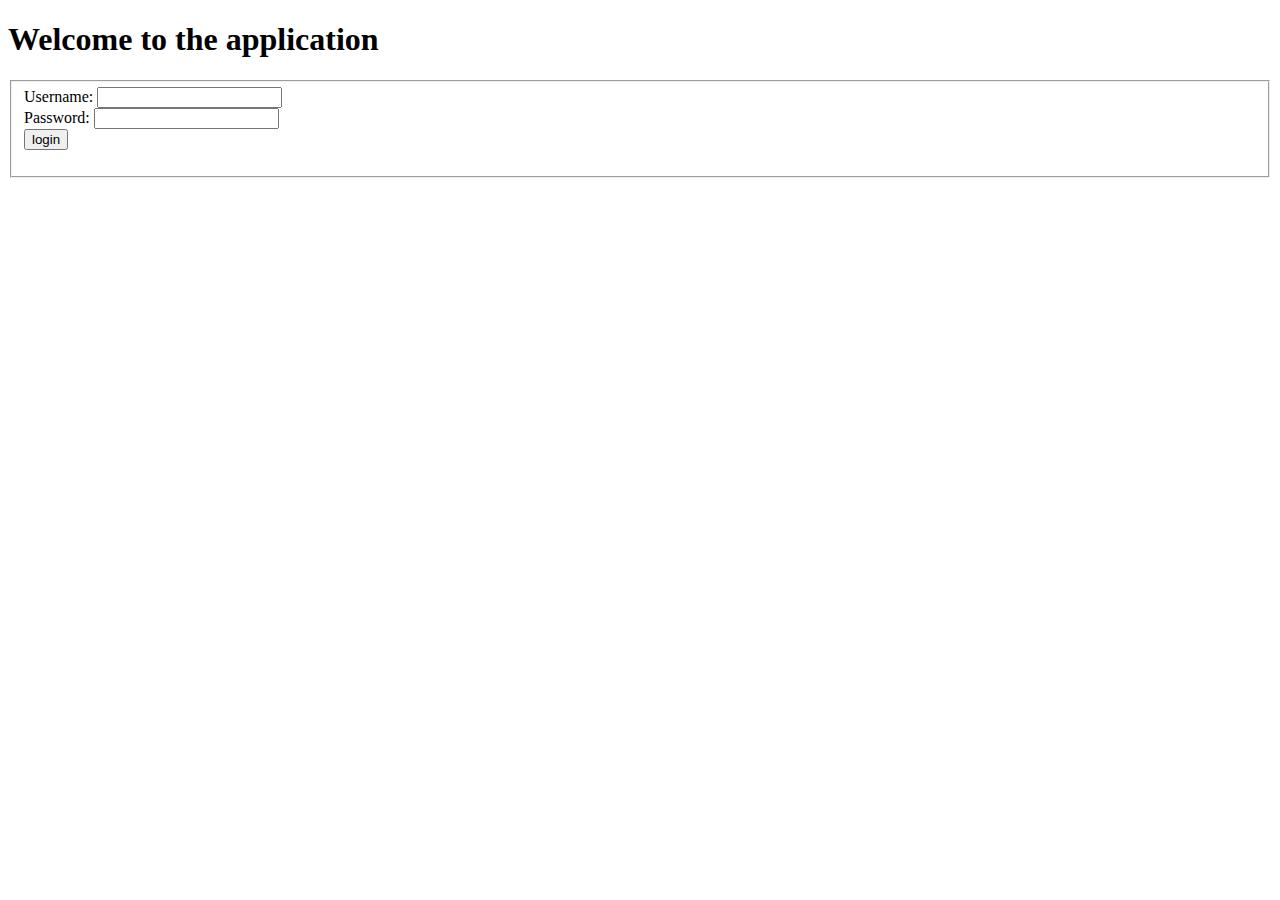
<file: TIW_Tiziano-Ettore_RIA/src/main/webapp/index.html>
<!DOCTYPE html>
<html>
<head>
<meta charset="ISO-8859-1">
<title>Login page</title>
<link rel="stylesheet" type="text/css" media="all" href="CSS/mystyle.css" />
<script src="utils.js" charset="utf-8" defer></script>
<script src="loginManagement.js" charset="utf-8" defer></script>

</head>
<body>

	<h1>Welcome to the application</h1>

	<form action="#">
	<fieldset>
		Username: <input type="text" name="username" required> <br>
		Password: <input type="password" name="pwd" required><br>
		<input id="loginbutton" type="button" value="login">
		<p id="errormessage"></p>
	</fieldset></form>
</body>
</html>
<!--  -->
</file>
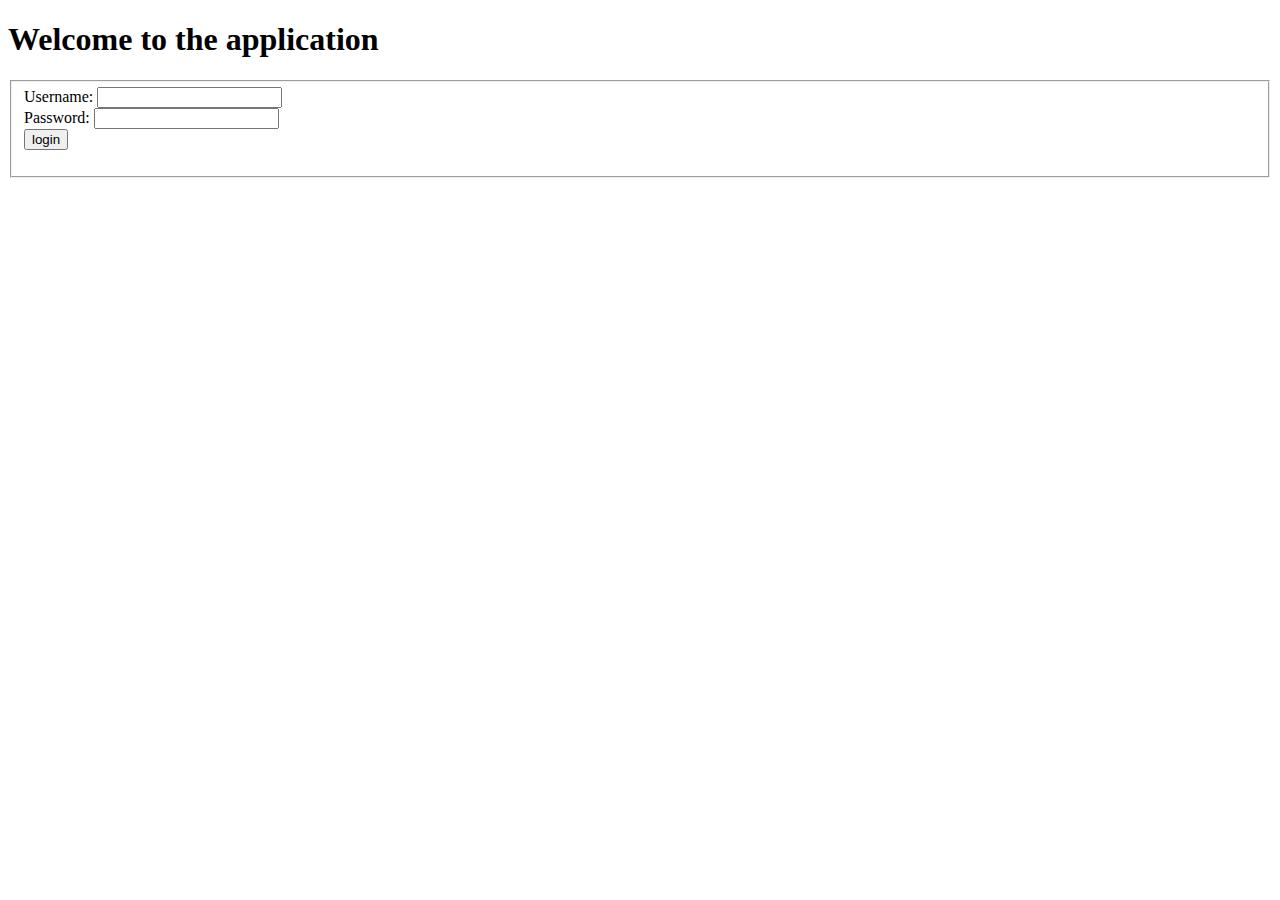
<file: TIW_Tiziano-Ettore_RIA/src/main/webapp/HomeDocente.html>
<!DOCTYPE html>
<html>
<head>
<meta charset="ISO-8859-1">
<title>Docente's home</title>
<link rel="stylesheet" type="text/css" media="all" href="CSS/mystyle.css" />
<script src="utils.js" charset="utf-8" defer></script>
<script src="HomeDocenteGestioneCorsi.js" charset="utf-8" defer></script>
<script src="sort.js" charset="utf-8" defer></script>
</head>
<body>
	<div align="right">
	<table>
		<tr>
			<td id="mostracorsi" class="likeHref">MOSTRA CORSI</td>
			<td id="mostraverbali" class="likeHref">MOSTRA VERBALI</td>
			<td><a href="Logout">Logout</a></td>
		</tr>
	</table>
	</div>
	<h1>Welcome to the docente Home page</h1>
	<p>Nice to see you again <span id="id_nominativo"></span></p>
	<div id="id_alert" class="alertmessage"></div>
	
	
	
	
	
	
	
	
	<table id="verbali" class="superhidden">
		<tr><td>
		<table border="1">
		<thead>
			<tr>
				<th>Verbale ID</th>
				<th>Data Creazione</th>
				<th>Ora Creazione</th>
				<th>Appello id</th>
				<th>Appello Data</th>
				<th>Corso id</th>
				<th>Corso Nome</th>
				<th>Vai alla pagina di questo verbale</th>
			</tr>
		</thead>
		<tbody id="id_tabellaverbali">
		</tbody>
		</table>
		</td>
		
		<td>
			<table id="id_verbale2">
    
    <caption>INFORMAZIONI VERBALE</caption>
					
					
					
  <tr>
    <td>id:</td>
    <td id="campo_verbaleid2"></td>
  </tr>
  <tr>
    <td>data creazione:</td>
    <td id="campo_verbaledatacreazione2"></td>
  </tr>
  <tr>
    <td>ora creazione:</td>
    <td id="campo_verbaleora2"></td>
  </tr>
  <tr>
    <td>id appello:</td>
    <td id="campo_verbaleappello2"></td>
  </tr>
  <tr>
    <td>data appello:</td>
    <td id="campo_verbaledataappello2"></td>
  </tr>
  <tr>
    <td>id corso:</td>
    <td id="campo_verbalecorso2"></td>
  </tr>
  <tr>
    <td>nome corso:</td>
    <td id="campo_verbalenomecorso2"></td>
  </tr>
</table>
					
	
				
				<table id="id_studentiverbale2" border="1">
					<thead>
						<tr>
							<th>ID</th>
							<th>Nome</th>
							<th>Cognome</th>
							<th>Matricola</th>
							<th>Mail</th>
							<th>Corso di Laurea</th>
							<th>Voto</th>
						</tr>
					</thead>
					<tbody id="id_studentiverbalebody2">
					</tbody>
				</table>
				
				
		</td>
		
		
		</tr>
	</table>
	
	
	
	
	
	
	
	
	
	
	
	
	
	
	<table id="corsiEaltro" class="superhidden">
	
		<tr>
			<td><table id="id_tabellacorsi" border="1">
					<thead>
						<tr>
							<th>Corso ID</th>
							<th>Corso Name</th>
						</tr>
					</thead>
					<tbody id="id_tabellacorsibody">
					</tbody>
				</table></td>	
		</tr>
		
		
		<tr><td><table id="id_tabellaappelli" border="1">
						<thead>
							<tr>
								<th>Data appello</th>
							</tr>
						</thead>
						<tbody id="id_tabellaappellibody">
						</tbody>
					</table>
			</td>
		</tr>
		
		
		
		<tr><td><table id="id_tabellaiscritti" border="1">
					<thead>
						<tr>
							<th>Modifica voto bottone</th>
							<th>Studente ID</th>
							<th class="sortable">Studente Nome</th>
							<th class="sortable">Studente Cognome</th>
							<th class="sortable">Studente Matricola</th>
							<th class="sortable">Studente Mail</th>
							<th class="sortable">Studente Corso di Laurea</th>
							<th class="sortable" id="specialsort">Studente Voto</th>
							<th class="sortable">Studente Stato di Valutazione</th>
						</tr>
					</thead>
					<tbody id="id_tabellaiscrittibody">
					</tbody>
				</table>
			</td>
			
			
			
			
			
			<td>
					<table id="id_modificavotoform">
						<tr>
							<td>id:</td>
							<td id="campo_studenteid"></td>
						</tr>
						<tr>
							<td>nome:</td>
							<td id="campo_studentenome"></td>
						</tr>
						<tr>
							<td>cognome:</td>
							<td id="campo_studentecognome"></td>
						</tr>
						<tr>
							<td>matricola:</td>
							<td id="campo_studentematricola"></td>
						</tr>
						<tr>
							<td>mail:</td>
							<td id="campo_studentemail"></td>
						</tr>
						<tr>
							<td>corso di laurea:</td>
							<td id="campo_studentecorsolaurea"></td>
						</tr>
						<tr>
							<td colspan="2">
							<form>
							<fieldset>
							<p>voto: <input type="text" name="voto" id = "modificasingola"></p>
							<input type="button" id="invio_formmodificavoto" value="modificaVoto">
							<input type="hidden" id="modificavoto_appelloid" name="appelloid">
                    		<input type="hidden" id="hidden_campo_studenteid" name="studenteid">
                    		<!--<p id="erroreinput2">VOTI INSERITI SBAGLIATI</p> -->
                    		</fieldset>
                    		</form>
							</td>
						</tr>
					</table>
			</td>
			
			
				
		</tr>
		
		
		
		
		<tr>
			<td>
			
			
			
			<form id="id_pubblicaform" action="#">
			<fieldset>
                    <input type="hidden" id="appelloid" name="appelloid"></input>
                    <input type="button" id="id_pubblica" value="PUBBLICA"></input>
            </fieldset>
                </form>					
			</td>
		</tr>
		
		
		
		
		<tr>
			<td>
				<form id="id_verbalizzaform" action="#">
			<fieldset>
                    <input type="hidden" id="appelloid" name="appelloid"></input>
                    <input type="button" id="id_verbalizza" value="VERBALIZZA"></input>
            </fieldset>
                </form>
			</td>
		</tr>
		
		
		<tr>
			<td>
				<form id="id_inserimentomultiplo" action="#">
					<fieldset>
                    	<input type="button" id="id_bottoneinserimentomultiplo"
                    		value="INSERIMENTO MULTIPLO">
            		</fieldset>
                </form>
			</td>
		</tr>
			
	</table>
	
	
	
	
	<!-- pop up inserimento multiplo -->
		<div id="overlay2" class="overlay">
  <div class="popup">
  <!-- &times; = 'x' ma migliore -->
    <span id="chiudiPopup2">&times;</span>
    <p id="no_votononinserito"> non ci sono studenti senza voto! <p>
				
				<table id="tabella_votononinserito" border="1">
					<thead>
						<tr>
							<th>Studente ID</th>
							<th>Studente Nome</th>
							<th>Studente Cognome</th>
							<th>Studente Matricola</th>
							<th>Studente Mail</th>
							<th>Studente Corso di Laurea</th>
							<th>Studente Voto</th>
							<th>Studente Stato di Valutazione</th>
							<th>INSERISCI IN QUESTA COLONNA I VOTI</th>
						</tr>
					</thead>
					
					 <tfoot>
    					<tr>
      						<td>
        						<button id="id_eseguiinserimentomultiplo">INVIO</button>
        						<p id="erroreinput">VOTI INSERITI SBAGLIATI</p>
     						 </td>
   						 </tr>
  					</tfoot>
					
					<tbody id="id_tabella_votononinserito">
					</tbody>
				</table>
  </div>
</div>
	
	
	
	
	
	
	
	
	
	
	
	<!-- pop up verbalizza -->
	<div id="overlay" class="overlay">
  <div class="popup">
  <!-- &times; = 'x' ma migliore -->
    <span id="chiudiPopup">&times;</span>
    <p id="noverbale"> non � stato verbalizzato alcun voto! <p>
    <table id="id_verbale">
    
    <caption>INFORMAZIONI VERBALE</caption>
					
					
					
  <tr>
    <td>id:</td>
    <td id="campo_verbaleid"></td>
  </tr>
  <tr>
    <td>data creazione:</td>
    <td id="campo_verbaledatacreazione"></td>
  </tr>
  <tr>
    <td>ora creazione:</td>
    <td id="campo_verbaleora"></td>
  </tr>
  <tr>
    <td>id appello:</td>
    <td id="campo_verbaleappello"></td>
  </tr>
  <tr>
    <td>data appello:</td>
    <td id="campo_verbaledataappello"></td>
  </tr>
  <tr>
    <td>id corso:</td>
    <td id="campo_verbalecorso"></td>
  </tr>
  <tr>
    <td>nome corso:</td>
    <td id="campo_verbalenomecorso"></td>
  </tr>
</table>
					
	
				
				<table id="id_studentiverbale" border="1">
					<thead>
						<tr>
							<th>ID</th>
							<th>Nome</th>
							<th>Cognome</th>
							<th>Matricola</th>
							<th>Mail</th>
							<th>Corso di Laurea</th>
							<th>Voto</th>
						</tr>
					</thead>
					<tbody id="id_studentiverbalebody">
					</tbody>
				</table>
				
				
  </div>
</div>

	
</body>
</html>
</file>
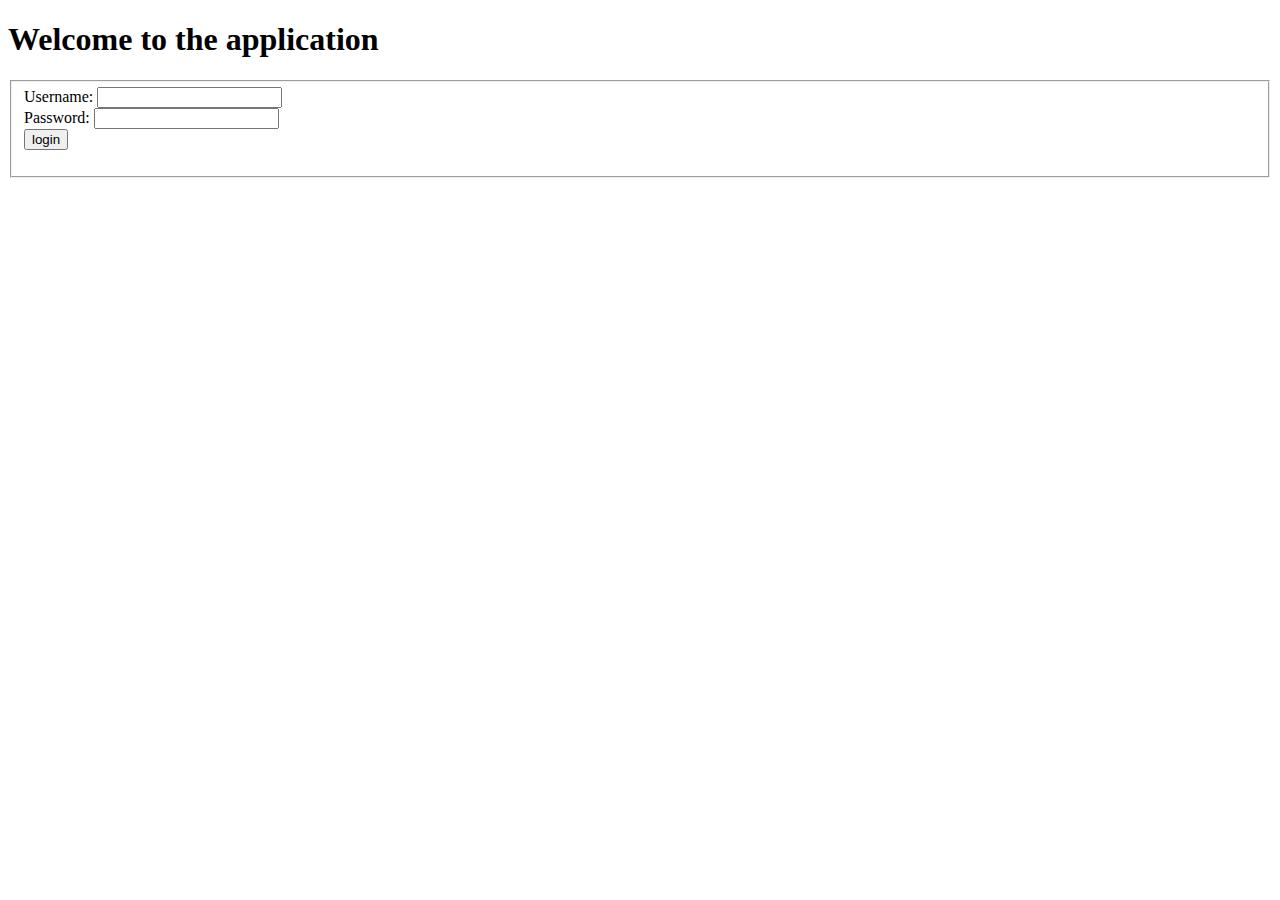
<file: TIW_Tiziano-Ettore_RIA/src/main/webapp/HomeStudente.html>
<!DOCTYPE html>
<html>
<head>
<meta charset="ISO-8859-1">
<title>Studente's home</title>
<link rel="stylesheet" type="text/css" media="all"
	href="CSS/mystyle.css" />
<script src="utils.js" charset="utf-8" defer></script>
<script src="HomeStudenteGestione.js" charset="utf-8" defer></script>
</head>
<body>
	<div align="right">
		<table>
			<tr>
				<td><a href="Logout">Logout</a></td>
			</tr>
		</table>
	</div>
	<h1>Welcome to the Studente Home page</h1>
	<p>
		Nice to see you again <span id="id_nominativo"></span>
	</p>
	<div id="id_alert" class="alertmessage"></div>


	<table id="corsiEaltro" class="superhidden">

		<tr>
			<td><table id="id_tabellacorsi" border="1">
					<thead>
						<tr>
							<th>Corso ID</th>
							<th>Corso Name</th>
						</tr>
					</thead>
					<tbody id="id_tabellacorsibody">
					</tbody>
				</table></td>
		</tr>


		<tr>
			<td><table id="id_tabellaappelli" border="1">
					<thead>
						<tr>
							<th>Data appello</th>
						</tr>
					</thead>
					<tbody id="id_tabellaappellibody">
					</tbody>
				</table></td>
		</tr>
	</table>





</body>
</html>
</file>
<file: TIW_Tiziano-Ettore_RIA/src/main/webapp/CSS/mystyle.css>
th.sortable {
	color: blue;
  text-decoration: underline;
  cursor: pointer;
}

.likeHref {
	color: blue;
  text-decoration: underline;
  cursor: pointer;
}


.superhidden {
	display: none;
}






.overlay {
  display: none; /* inizialmente nascosto */
  position: fixed;
  top: 0;
  left: 0;
  width: 100vw;
  height: 100vh;
  background: rgba(0, 0, 0, 0.6); /* overlay scuro */
  z-index: 9999;
  justify-content: center;
  align-items: center;
}

.popup {
  background: white;
  padding: 20px;
  border-radius: 8px;
  position: relative;
  text-align: center;
}

#chiudiPopup {
  position: absolute;
  top: 10px;
  right: 15px;
  font-size: 24px;
  cursor: pointer;
}

#esitoContentWrapper {
	display: flex;
	align-items: center;      /* Allinea verticalmente */
	justify-content: space-between;
	gap: 20px;                 /* Spazio tra i due blocchi */
	margin-top: 1em;
}

#datiEsito {
	width: 33.33%;
}

#cestino {
	align-self: center;
	background-color: #f0f0f0;
	padding: 10px;
	border: 1px solid #ccc;
}
</file>
